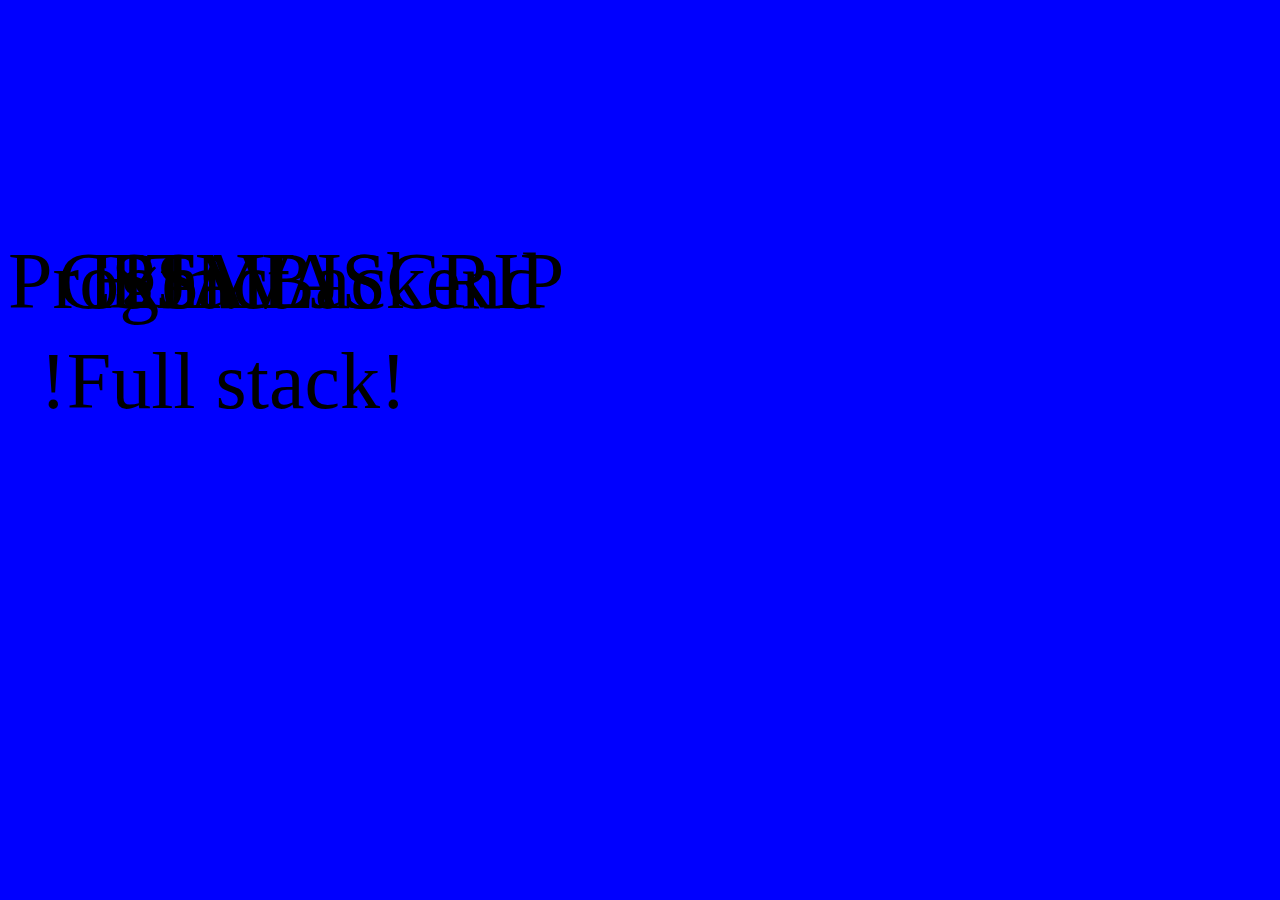
<file: index.html>
<!DOCTYPE html>
<html lang="en">
<head>
    <meta charset="UTF-8">
    <meta http-equiv="X-UA-Compatible" content="IE=edge">
    <meta name="viewport" content="width=device-width, initial-scale=1.0">
    <title>Grafic in SVG</title>
    <link href="https://fonts.googleapis.com/css?family=Titillium+Web:900" rel="stylesheet">
    <link rel="stylesheet" href="assets/css/style.css">
</head>

<body>
    <svg width="600" height="500" viewbox="0 0 600 500">
        <g class="slide slide1">
            <text x="80" y="300" font-size="80">
                HTML
            </text>
        </g>
        <g class="slide slide2">
            <text x="50" y="300" font-size="80">
                CSS
            </text>
        </g>
        <g class="slide slide3">
            <text x="150" y="300" font-size="80">
                JAVASCRIP
            </text>
        </g>
        <g class="slide slide4">
            <text x="100" y="300" font-size="80">
                React JS
            </text>
        </g>
        <g class="slide slide5">
            <text x="0" y="300" font-size="80">
                Progm. Backend
            </text>
        </g>
        <text x="32" y="400" font-size="80" class="slide slide-final">
            !Full stack!
        </text>
    </svg>
</body>
</html>
</file>
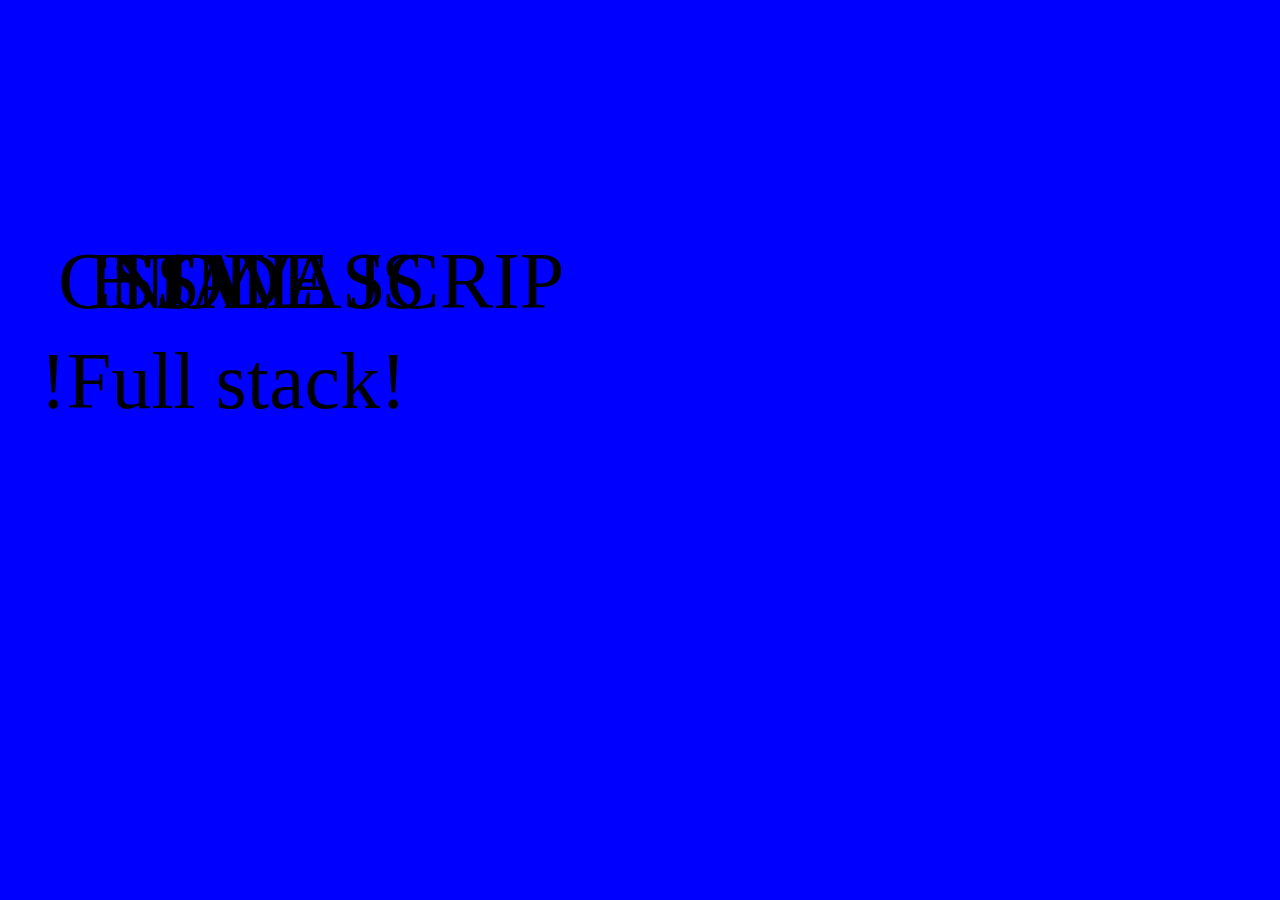
<file: assets/page/Animacion-de-secuencia.html>
<!DOCTYPE html>
<html lang="en">
<head>
    <meta charset="UTF-8">
    <meta http-equiv="X-UA-Compatible" content="IE=edge">
    <meta name="viewport" content="width=device-width, initial-scale=1.0">
    <title>Document</title>
    <link href="https://fonts.googleapis.com/css?family=Titillium+Web:900" rel="stylesheet">
    <link rel="stylesheet" href="../css/style.css">
</head>
<body>
    <svg width="600" height="500" viewbox="0 0 600 500">
        <g class="slide slide1">
            <text x="80" y="300" font-size="80">
                HTML
            </text>
        </g>
        <g class="slide slide2">
            <text x="50" y="300" font-size="80">
                CSS
            </text>
        </g>
        <g class="slide slide3">
            <text x="150" y="300" font-size="80">
                JAVASCRIP
            </text>
        </g>
        <g class="slide slide4">
            <text x="100" y="300" font-size="80">
                NODE JS
            </text>
        </g>
        <text x="32" y="400" font-size="80" class="slide slide-final">
            !Full stack!
        </text>
    </svg>
</body>
</html>
</file>
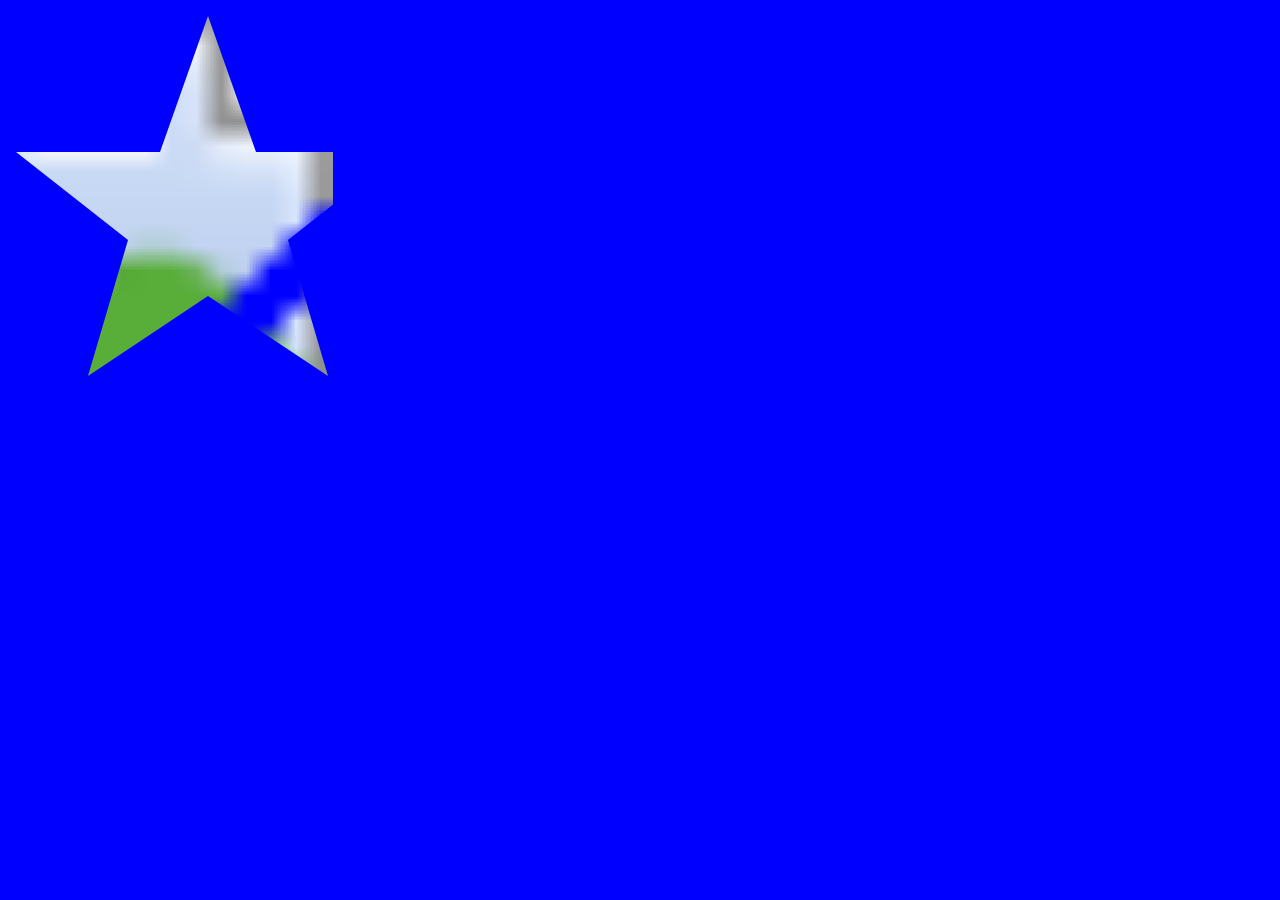
<file: assets/page/prueba.html>
<!DOCTYPE html>
<html lang="en">
<head>
    <meta charset="UTF-8">
    <meta http-equiv="X-UA-Compatible" content="IE=edge">
    <meta name="viewport" content="width=device-width, initial-scale=1.0">
    <title>SVG</title>
    <link rel="stylesheet" href="../css/style.css">
</head>
<body>
    <svg width="600" height="400">
        <defs>
            <clipPath id="estrella">
                <path stroke="#ef615f" 
                d="m25,1 6,17h18l-14,11 5,17-15-10-15,10 5-17-14-11h18z" 
                transform="scale(8)">
                </path>
            </clipPath>
        </defs>
        <image clip-path="url(#estrella)"
        xlink:href="https://www.ngenespanol.com/wp-content/uploads/2018/08/La-primera-imagen-de-la-historia-770x413.jpg"
        x="-25%" 
        y="0" 
        height="100%" 
        width="100%"/>
    </svg>
</body>
</html>
</file>
<file: assets/css/style.css>
body{
    background-color: blue;
}
</file>
